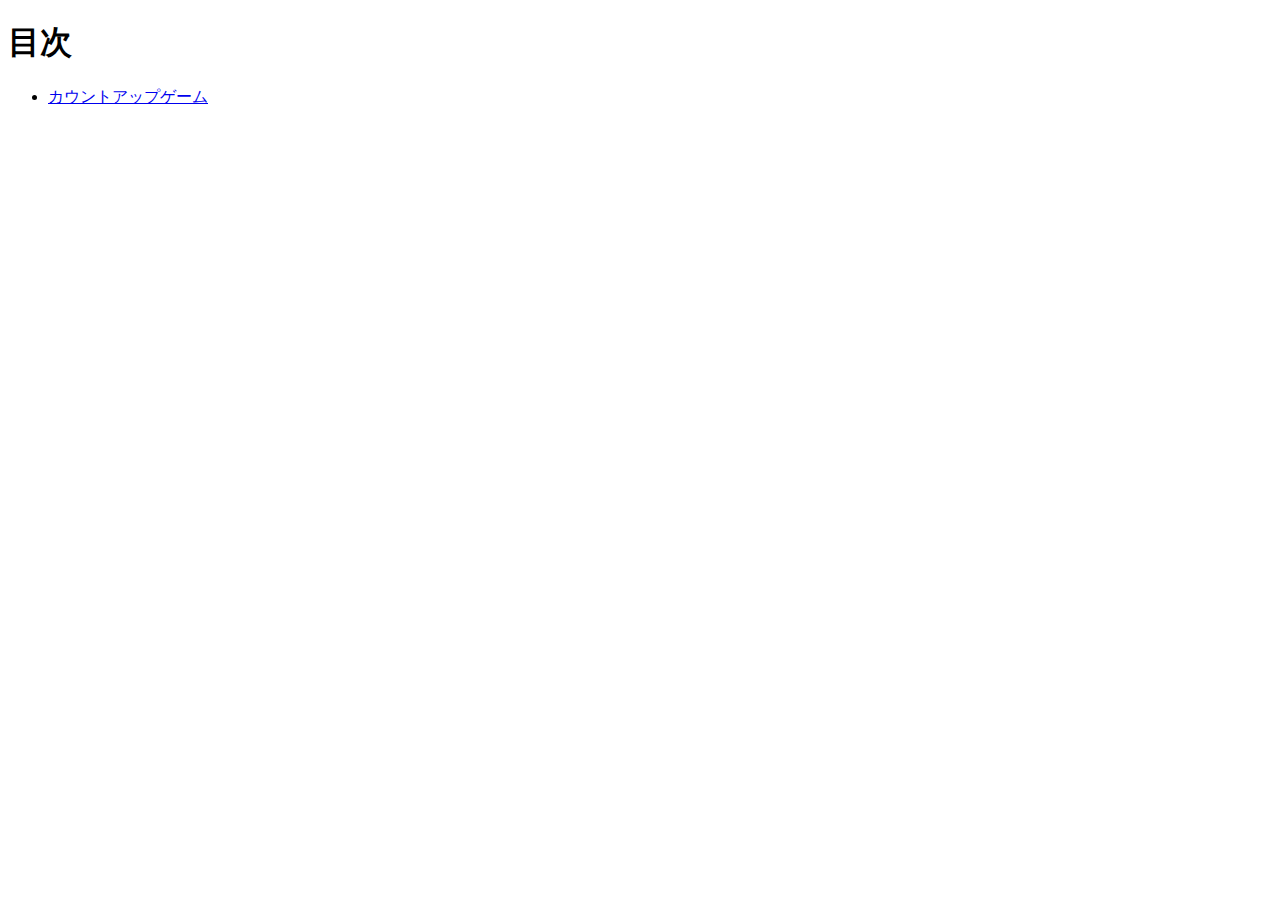
<file: index.html>
<!DOCTYPE html>
<html lang="ja">

<head>
  <meta charset="UTF-8">
  <title>20251024-js</title>
</head>

<body>
  <h1>目次</h1>
  <ul>
    <li><a href="count-up/index.html">カウントアップゲーム</a></li>
  </ul>


</body>

</html>
</file>
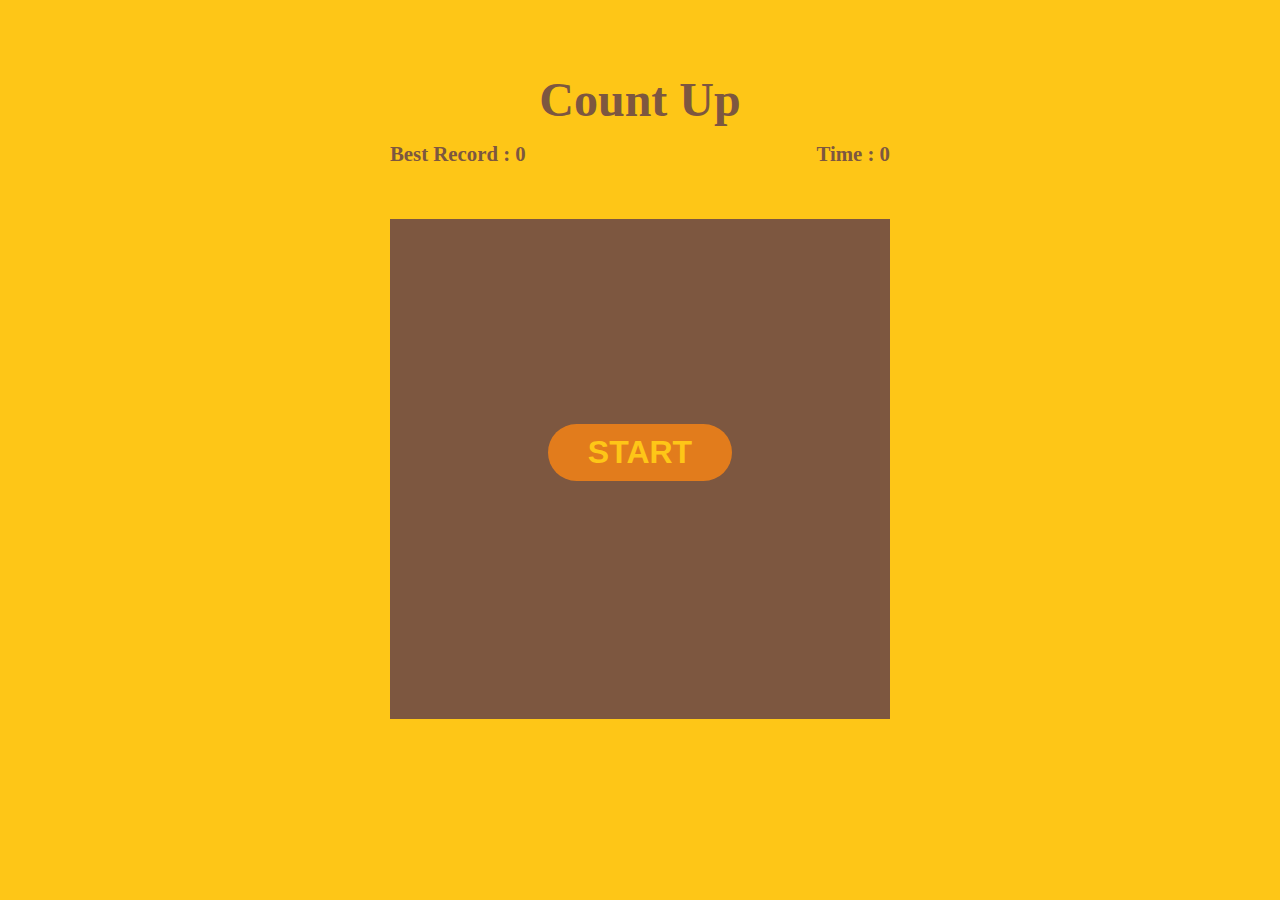
<file: count-up/index.html>
<!DOCTYPE html>
<html lang="ja">
<head>
  <meta charset="UTF-8">
  <title>カウントアップゲーム</title>
  <link rel="stylesheet" href="style.css">
</head>
<body>
  <!-- ゲーム画面全体 -->
   <div id="wrapper">
    <header>
        <h1>Count Up</h1>

        <!-- 最短クリア時間 -->
         <p id="record">Best Record : <span>0</span></p>

         <!-- 経過時間 -->
          <p id="timer">Time : <span>0</span></p>
    </header>

    <!-- ゲーム画面 -->

    <div id="game">
        <!-- カード部分 -->
        <div id="numbers"></div>

        <!-- スタート画面 -->
        <div id="startScene">
            <!-- クリア時間 -->
            <p></p>

            <!-- スタートボタン -->
            <button>START</button>
        </div>

    </div>
   </div>
  <script src="script.js"></script>
</body>
</html>
</file>
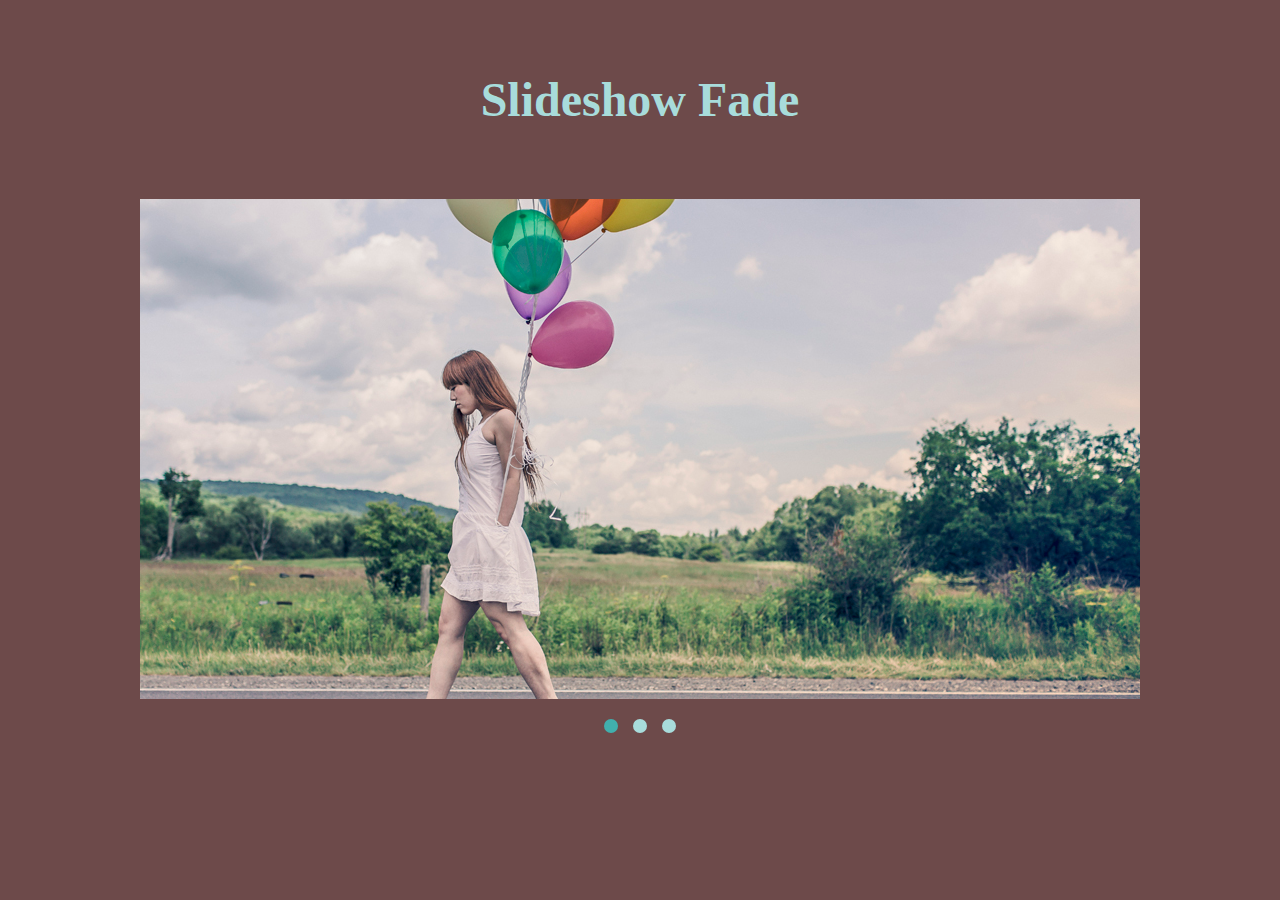
<file: slideshow-fade/index.html>
<!DOCTYPE html>
<html lang="ja">

<head>
  <meta charset="UTF-8">
  <title>スライドショー（フェードイン／アウト）</title>
  <link rel="stylesheet" href="css/style.css">
  <!-- jQuery本体 -->
  <script src="https://code.jquery.com/jquery-3.7.1.min.js"
    integrity="sha256-/JqT3SQfawRcv/BIHPThkBvs0OEvtFFmqPF/lYI/Cxo=" crossorigin="anonymous"></script>
</head>

<body>
  <div id="wrapper">
    <header>
      <h1>Slideshow Fade</h1>
    </header>
    <div id="slide">
      <ul>
        <li>
          <img src="img/img1.jpg" alt="img1">
        </li>
        <li>
          <img src="img/img2.jpg" alt="img2">
        </li>
        <li>
          <img src="img/img3.jpg" alt="img3">
        </li>
      </ul>
    </div>

    <div id="button">
      <ul>
        <li><a href="#" class="target">1</a></li>
        <li><a href="#">2</a></li>
        <li><a href="#">3</a></li>
      </ul>
    </div>
  </div>
  <script src="js/script.js"></script>
</body>

</html>
</file>
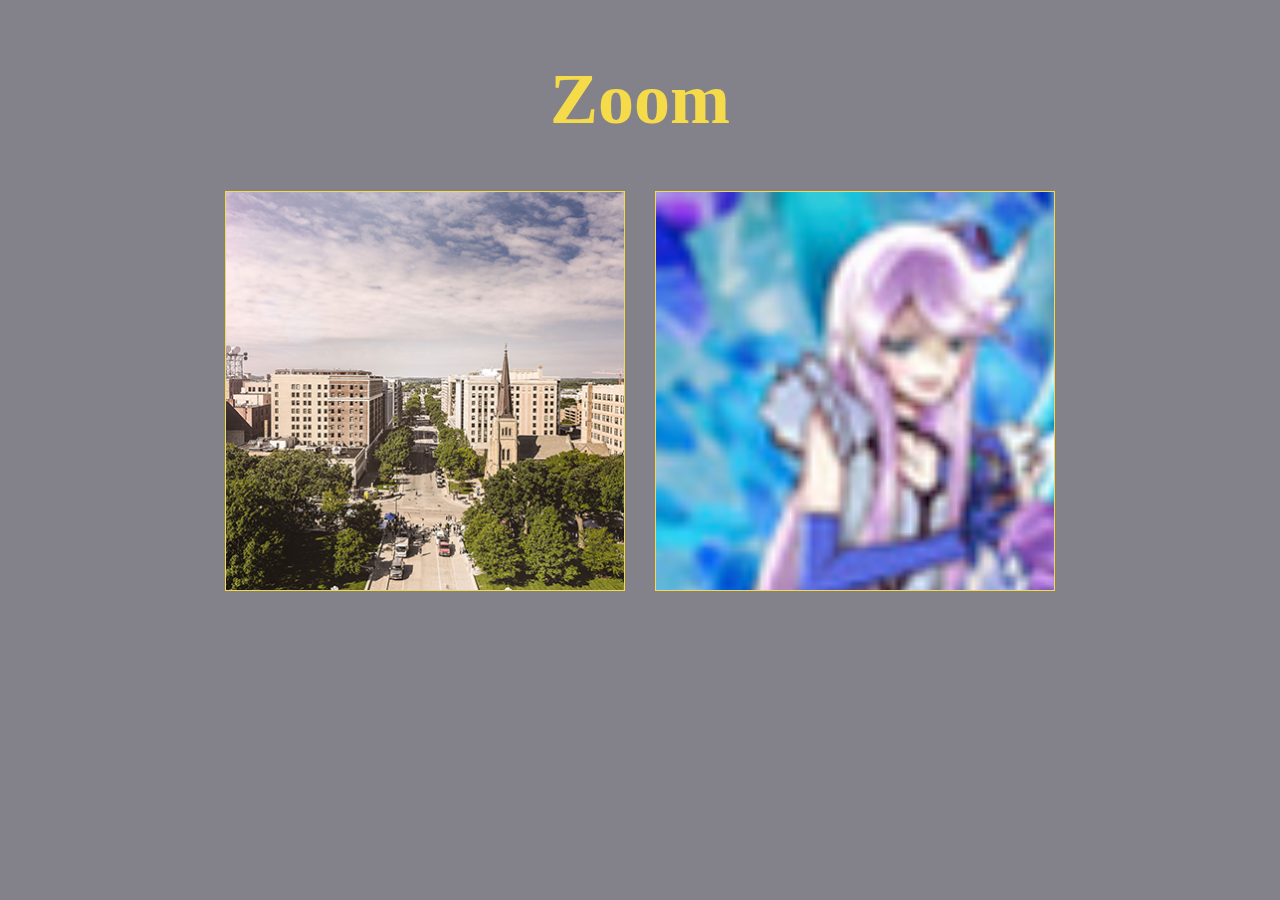
<file: zoom-custom/index.html>
<!DOCTYPE html>
<html lang="ja">

<head>
  <meta charset="UTF-8">
  <title>スライドショー（フェードイン／アウト）</title>
  <link rel="stylesheet" href="css/style.css">
  <!-- jQuery本体 -->
  <script src="https://code.jquery.com/jquery-3.7.1.min.js"
    integrity="sha256-/JqT3SQfawRcv/BIHPThkBvs0OEvtFFmqPF/lYI/Cxo=" crossorigin="anonymous"></script>
</head>

<body>
  <div id="wrapper">
    <h1>Zoom</h1>

    <div id="thumb">
      <img src="img/thumb.jpg" width="400" alt="thumbnail">
    </div>

    <div id="zoom">
      <img src="img/pri.jpg" width="4000" alt="">
    </div>
  </div>
  
  <script src="js/script.js"></script>
</body>

</html>
</file>
<file: count-up/style.css>
@charset "utf-8";
* {
  box-sizing: border-box;
}

body {
  background: #fec617;
}

/* ゲーム画面全体 */
#wrapper {
  width: 500px;
  margin: auto;
}
/* ゲーム画面上部 */
header {
  position: relative;
  margin-bottom: 10px;
  color: #7d5740;
  font-weight: bold;
}
/* 見出し */
h1 {
  padding: 40px 0 60px;
  text-align: center;
  font-size: 3em;
}
/* 共通 */
#record, #timer {
  position: absolute;
  font-size: 1.3em;
  bottom: 0;
}

/* 最短クリア時間 */
#record {
  left: 0;
}

/* 経過時間 */
#timer {
  right: 0;
  text-align: center;
}
/* ゲーム画面 */
#game {
  position: relative;
}
/* カード部分 */
#numbers div {
  width: 99px;
  height: 64px;
  padding-top: 35px;
  font-size: 1.8em;
  font-weight: bold;
  background: #7d5740;
  color: #fec617;
  margin-right: 1px;
  margin-bottom: 1px;
  float: left;
  text-align: center;
  cursor: pointer;
}
/* 正解時にカード色を反転 */
#numbers div.hit {
  background: #e27c1c;
  color: #fec617;
}
/* スタート画面 */
#startScene {
  position: absolute;
  top: 0;
  left: 0;
  width: 500px;
  height: 500px;
  background: #7d5740;
}
/* クリア時間 */
#startScene p {
  margin: 205px 0 10px;
  text-align: center;
  color: #fec617;
}
/* スタートボタン */
#startScene button {
  display: block;
  margin: 0 auto;
  border: none;
  border-radius: 35px;
  font-size: 2em;
  font-weight: bold;
  padding: 10px 40px;
  cursor: pointer;
  color: #fec617;
  background: #e27c1c;
}
/* スタートボタン:ホバー時 */
#startScene button:hover {
  background: #fec617;
  color: #e27c1c;
}

/* スタートボタン:クリック時 */
#startScene button:focus {
  outline: none;
}
</file>
<file: slideshow-fade/css/style.css>
@charset "utf-8";

* {
  box-sizing: border-box;
}

body {
  background: #6d4a4a;
  color: #a8dcdb;
}
ul {
  padding: 0;
  margin: 0;
}

li {
  list-style: none;
}

img {
  max-width: 100%;
  vertical-align: bottom;
}

#wrapper {
  width: 1000px;
  margin: 0 auto;
}
header h1 {
  font-size: 3em;
  text-align: center;
  padding: 40px 25px;
}
#slide ul {
  position: relative;
}
#slide li {
  position: absolute;
  width: 100%;
}

#button {
  padding-top: 520px;
}
#button ul {
  display: flex;
  gap: 15px;
  justify-content: center;
}
#button a {
  text-decoration: none;
  text-indent: -9999px;
  display: block;
  width: 14px;
  height: 14px;
  border-radius: 50%;
  background: #a8dcdb;
}
#button a.target {
  background: #41afad;
}
</file>
<file: zoom-custom/css/style.css>
@charset "utf-8";
* {
  box-sizing: border-box;
}

body {
  background: #83828a;
}

#wrapper {
  width: 830px;
  margin: 0 auto;
  overflow: hidden;
}

h1 {
  margin: 50px 0;
  color: #f5da49;
  font-size: 4.5em;
  text-align: center;
}

#thumb,
#zoom {
  border: 1px solid #f5da49;
}

#thumb {
  width: 400px;
  height: 400px;
  float: left;
}
#thumb img {
  width: 100%;
}
#thumb span {
  width: 40px;
  height: 40px;
  position: absolute;
  display:none;
  /* display: block; */
  border: 1px solid #83828a;
  background: rgba(131, 130, 138, 0.5);
}

#zoom {
  width: 400px;
  height: 400px;
  float: right;
  overflow: hidden;
  position: relative;
}
#zoom img {
  position: absolute;
  top: 0;
  left: 0;
}
</file>
